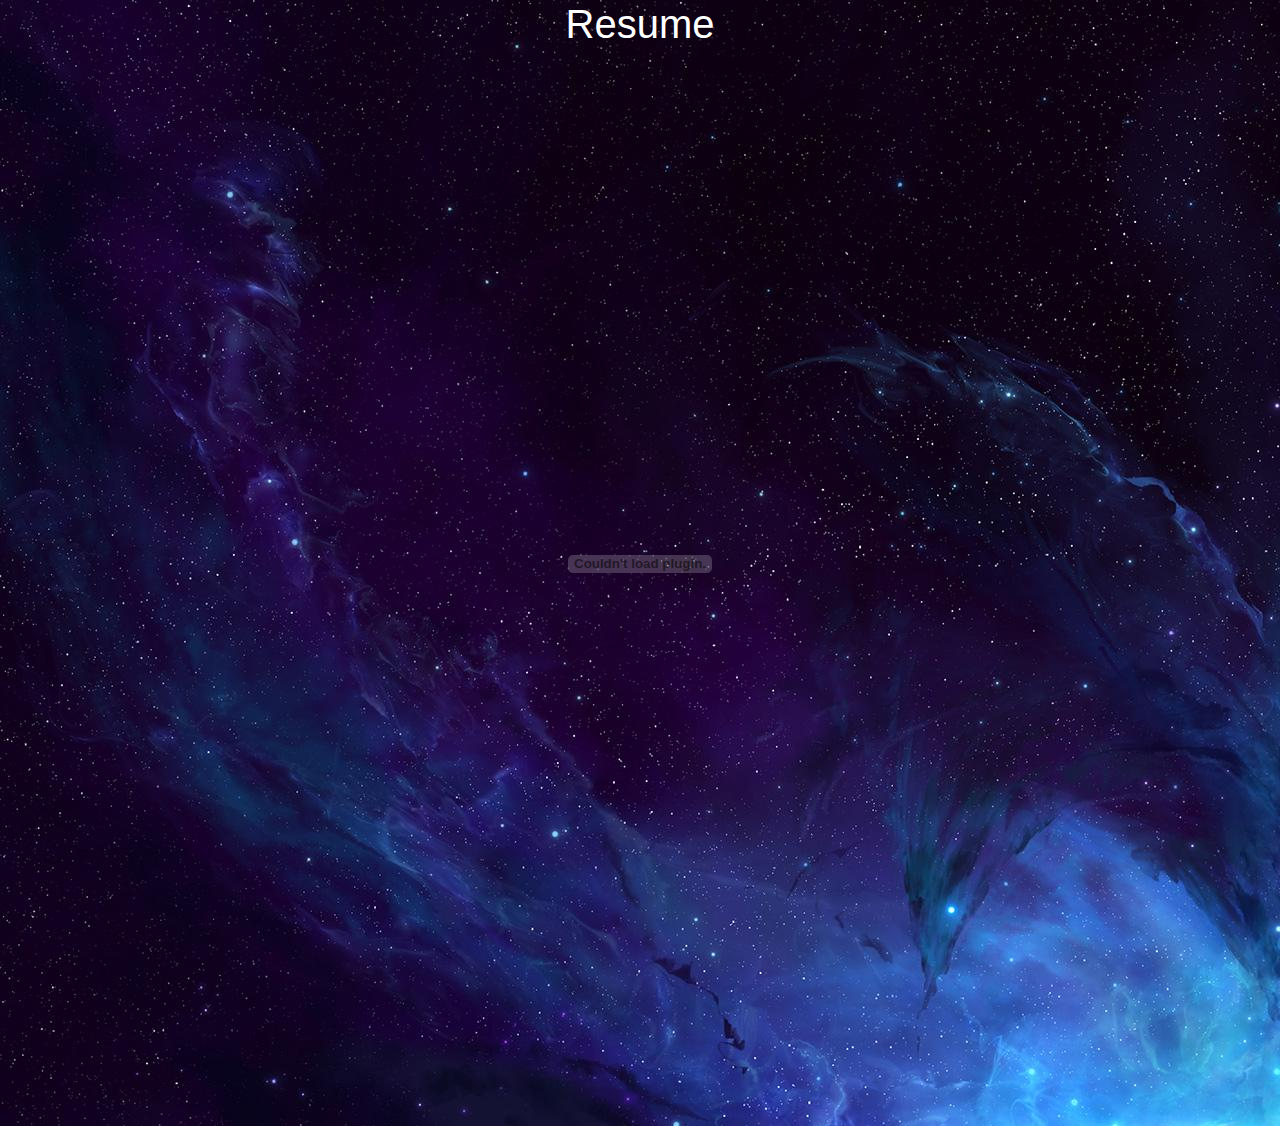
<file: resume.html>
<!DOCTYPE html>
<html lang="en">
  <head>
    <meta charset="utf-8" />
    <meta name="viewport" content="width=device-width, initial-scale=1" />
    <title>Rhea Roxy - Portfolio</title>
    <link rel="stylesheet" href="bootstrap/bootstrap.min.css" />
    <link rel="shortcut icon" type = "image/x-icon" href="image/favicon-32x32.png">
    
  </head>
<body background="image\spacer.jpg">
  
</body>
  
<div class ="title" display=" block" align ="center">
<h1 style= 'color: white;'>Resume</h1>
</div>

<div display ="block" align=" center">
  <embed src="resume.pdf#toolbar=0" width="800px" height="1015px" ></embed>
</div>
<br><br>
</file>
